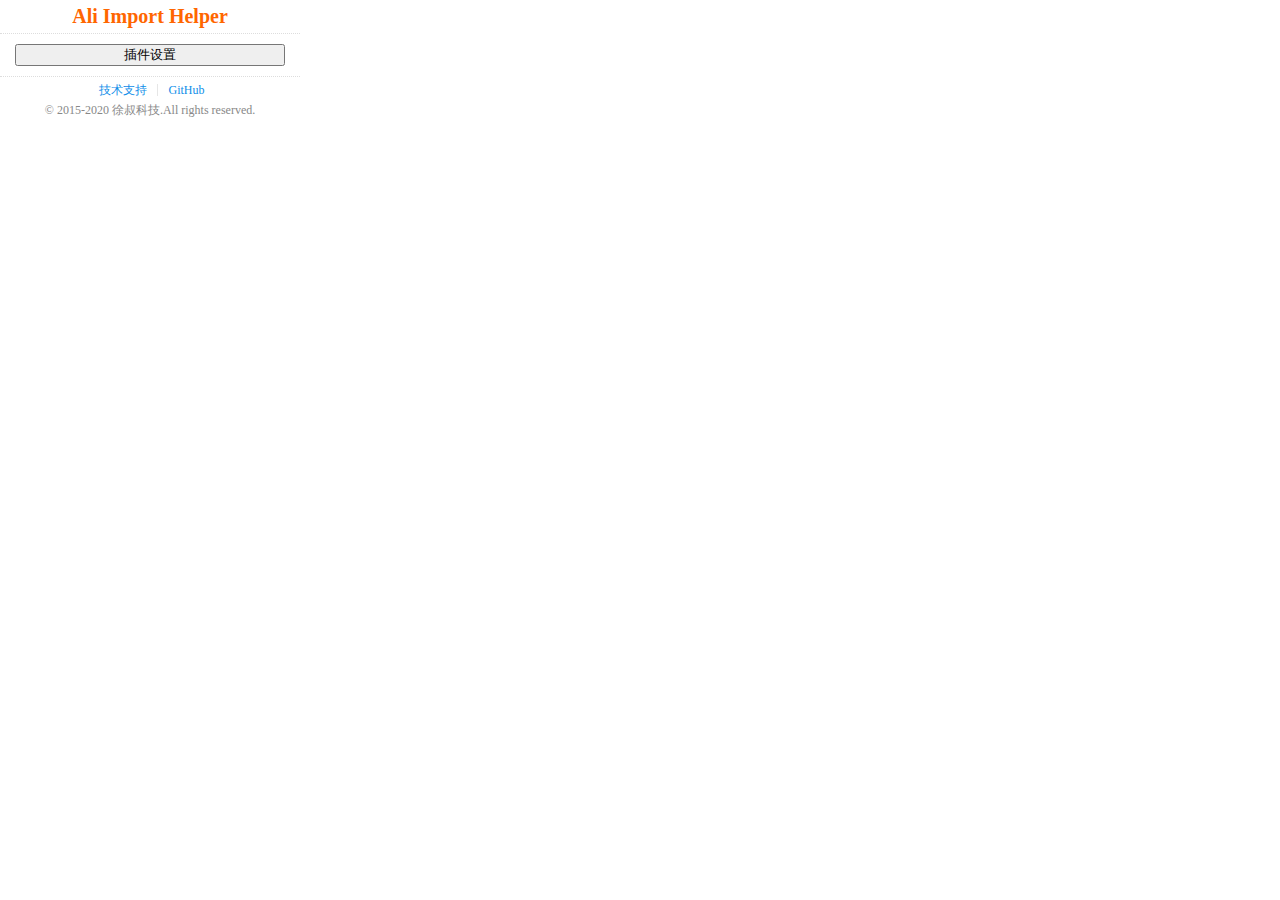
<file: popup/index.html>
<!DOCTYPE html>
<html lang="zh">
<head>
    <meta charset="UTF-8">
    <title>Ali Import Helper</title>
    <link href="style.css" rel="stylesheet">
</head>
<body>
<header class="header">
    <div class="header-title">
        <h1>Ali Import Helper</h1>
    </div>
</header>
<main class="main">
    <button id="setting" type="button">插件设置</button>
</main>
<footer class="footer">
    <div class="footer-link-top">
        <a class="footer-link" href="https://www.xuchengen.cn" target="_blank">技术支持</a>
        <a class="footer-link" href="https://www.github.com/xuchengen" target="_blank">GitHub</a>
    </div>
    <div class="footer-copyright">&copy; 2015-2020 徐叔科技.All rights reserved.</div>
</footer>
<script src="/resources/libs/jquery-3.5.1.min.js"></script>
<script src="index.js"></script>
</body>
</html>
</file>
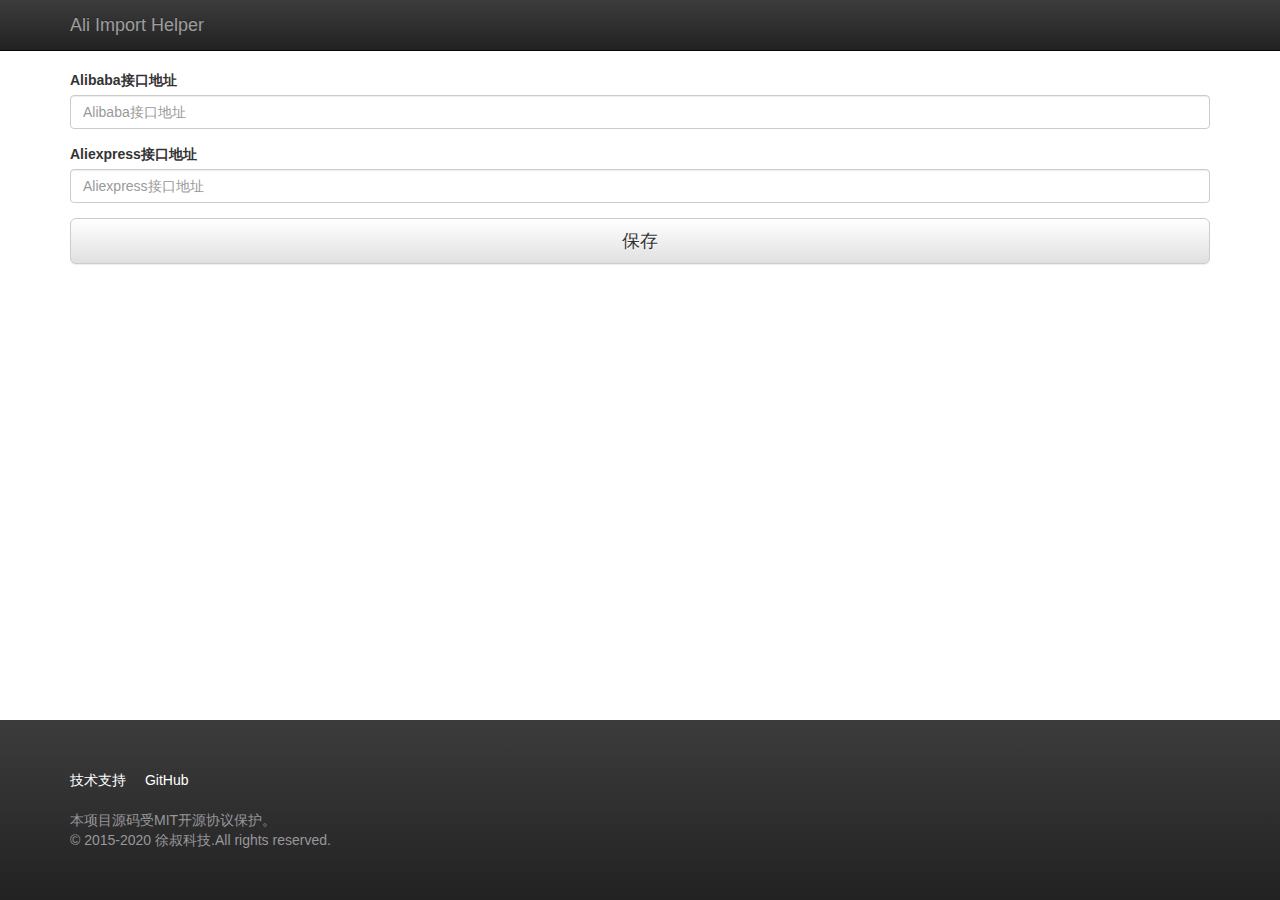
<file: setting/index.html>
<!DOCTYPE html>
<html lang="en">
<head>
    <meta charset="UTF-8">
    <title>Ali Import Helper</title>
    <link rel="stylesheet" href="/resources/bootstrap/css/bootstrap.min.css">
    <link rel="stylesheet" href="/resources/bootstrap/css/bootstrap-theme.min.css">
    <style>
        html {
            position: relative;
            min-height: 100%;
        }

        .footer {
            position: absolute;
            bottom: 0;
            padding: 50px 0;
            width: 100%;
            background-color: #222;
            background-image: linear-gradient(to bottom, #3c3c3c 0, #222 100%);
            color: #99979c;
        }

        .footer-links {
            padding-left: 0;
            margin-bottom: 20px;
        }

        .footer-links li {
            display: inline-block;
        }

        .footer-links li + li {
            margin-left: 15px;
        }

        .footer-links a {
            color: #fff;
        }

        .footer p {
            margin-bottom: 0;
        }
    </style>
</head>
<body>
<nav class="navbar navbar-inverse navbar-fixed-top">
    <div class="container">
        <div class="navbar-header">
            <a class="navbar-brand" href="#">Ali Import Helper</a>
        </div>
    </div>
</nav>
<div class="container" style="margin-top:70px;">
    <form>
        <div class="form-group">
            <label for="alibaba">Alibaba接口地址</label>
            <input type="url" class="form-control" id="alibaba" placeholder="Alibaba接口地址">
        </div>
        <div class="form-group">
            <label for="aliexpress">Aliexpress接口地址</label>
            <input type="url" class="form-control" id="aliexpress" placeholder="Aliexpress接口地址">
        </div>
        <div class="form-group">
            <button type="button" class="btn btn-default btn-lg btn-block" id="submit">保存</button>
        </div>
    </form>
</div>
<footer class="footer">
    <div class="container">
        <ul class="footer-links">
            <li>
                <a href="https://www.xuchengen.cn/" target="_blank">技术支持</a>
            </li>
            <li>
                <a href="https://www.github.com/xuchengen" target="_blank">GitHub</a>
            </li>
        </ul>
        <p>本项目源码受MIT开源协议保护。</p>
        <p>&copy; 2015-2020 徐叔科技.All rights reserved.</p>
    </div>
</footer>
<script src="/resources/libs/jquery-3.5.1.min.js"></script>
<script src="/resources/bootstrap/js/bootstrap.min.js"></script>
<script src="index.js"></script>
</body>
</html>
</file>
<file: popup/style.css>
* {
    padding: 0;
    margin: 0;
}

body {
    width: 300px;
    user-select: none;
}

.header {
    border-bottom: 1px dotted #dddddd;
    padding: 5px 15px;
    color: #888888;
    font-size: 12px;
}

.header-title {
    text-align: center;
}

.header-title h1 {
    color: #f60;
    font-size: 20px;
}

.main {
    padding: 10px 15px;
    text-align: center;
}

.main button {
    width: 100%;
}

.footer {
    border-top: 1px dotted #dddddd;
    padding: 5px 15px;
    color: #888888;
    font-size: 12px;
}

.footer-link-top {
    text-align: center;
    margin-bottom: 5px;
    line-height: 14px;
}

.footer-link {
    color: #108ee9;
    vertical-align: middle;
    margin-right: -3px;
    text-decoration: none;
}

.footer-link + .footer-link:before {
    content: '';
    width: 0;
    border-left: 1px solid #ccc;
    margin-right: 11px;
    height: 12px;
    -webkit-transform: scaleX(.5);
    transform: scaleX(.5);
    display: inline-block;
    vertical-align: -2px;
}

.footer-link + .footer-link {
    margin-left: 10px;
}

.footer-copyright {
    text-align: center;
}
</file>
